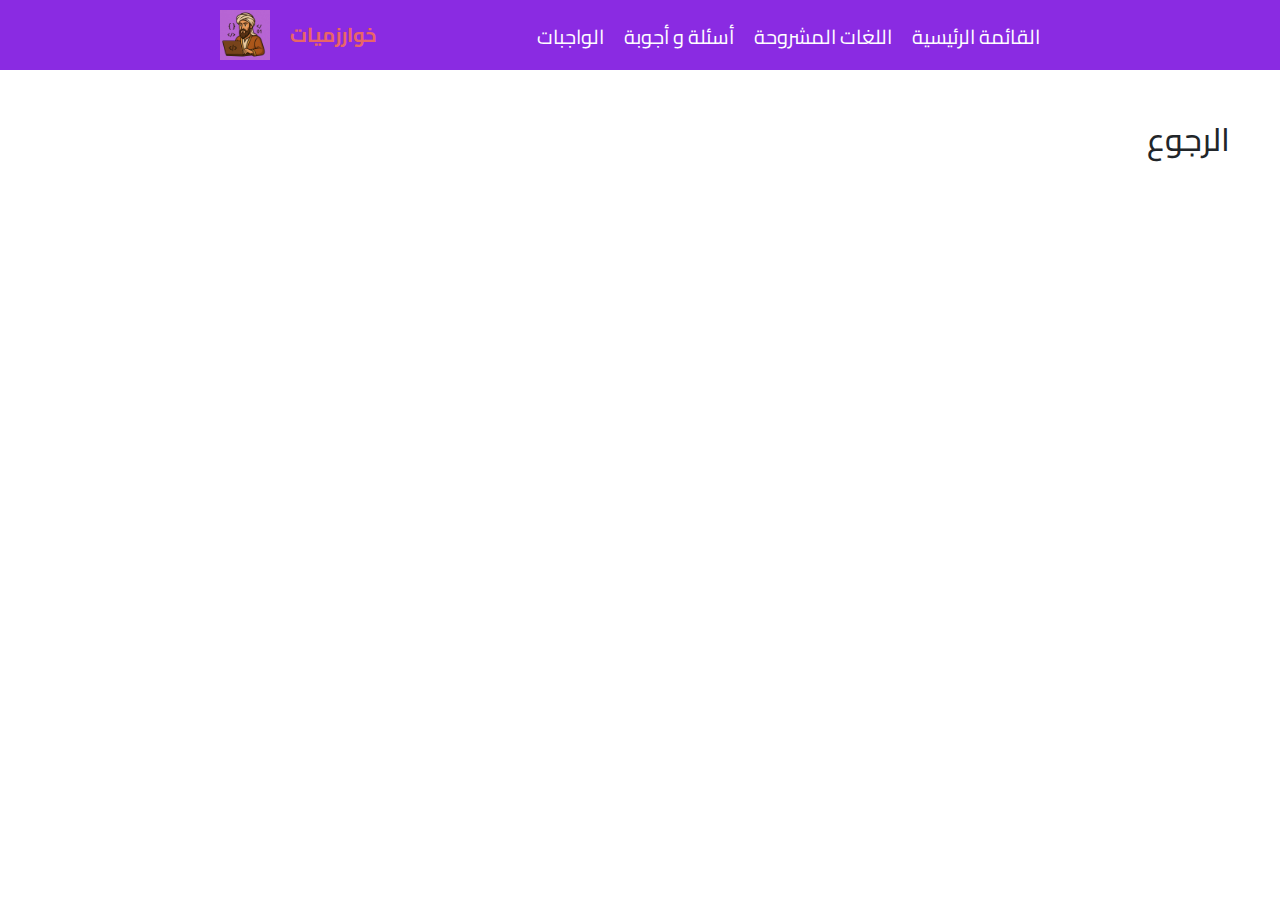
<file: Assignments.html>
<!DOCTYPE html>
<html lang="ar" dir="rtl">
  <head>
    <meta charset="UTF-8" />
    <meta name="viewport" content="width=device-width, initial-scale=1.0" />
    <link rel="stylesheet" href="CSS/styling.css" />
    <link rel="stylesheet" href="CSS/bootstrap.min.css" />
    <link rel="stylesheet" href="CSS/normalize.css" />
    <link rel="preconnect" href="https://fonts.googleapis.com" />
    <link rel="preconnect" href="https://fonts.gstatic.com" crossorigin />
    <link
      href="https://fonts.googleapis.com/css2?family=Cairo:wght@200..1000&display=swap"
      rel="stylesheet"
    />
    <title>Document</title>
  </head>
  <body style="padding-top: 70px">
    <header style="height: 70px" id="header">
      <div class="container">
        <nav>
          <ul>
            <li class="list-unstyled">
              <a href="index.html">القائمة الرئيسية</a>
            </li>
            <li class="list-unstyled">
              <a href="languages.html">اللغات المشروحة</a>
            </li>
            <li class="list-unstyled"><a>أسئلة و أجوبة</a></li>
            <li class="list-unstyled"><a>الواجبات</a></li>
          </ul>
        </nav>
        <div class="text-meaw">
          <p>خوارزميات</p>
          <img
            class="logo"
            src="/images/photo_5972180806120097711_y.jpg"
            alt=""
          />
        </div>
      </div>
    </header>
    <h2 id="back" dir="rtl">الرجوع</h2>
    <script src="/JavaScript/assignments.js"></script>
  </body>
</html>
</file>
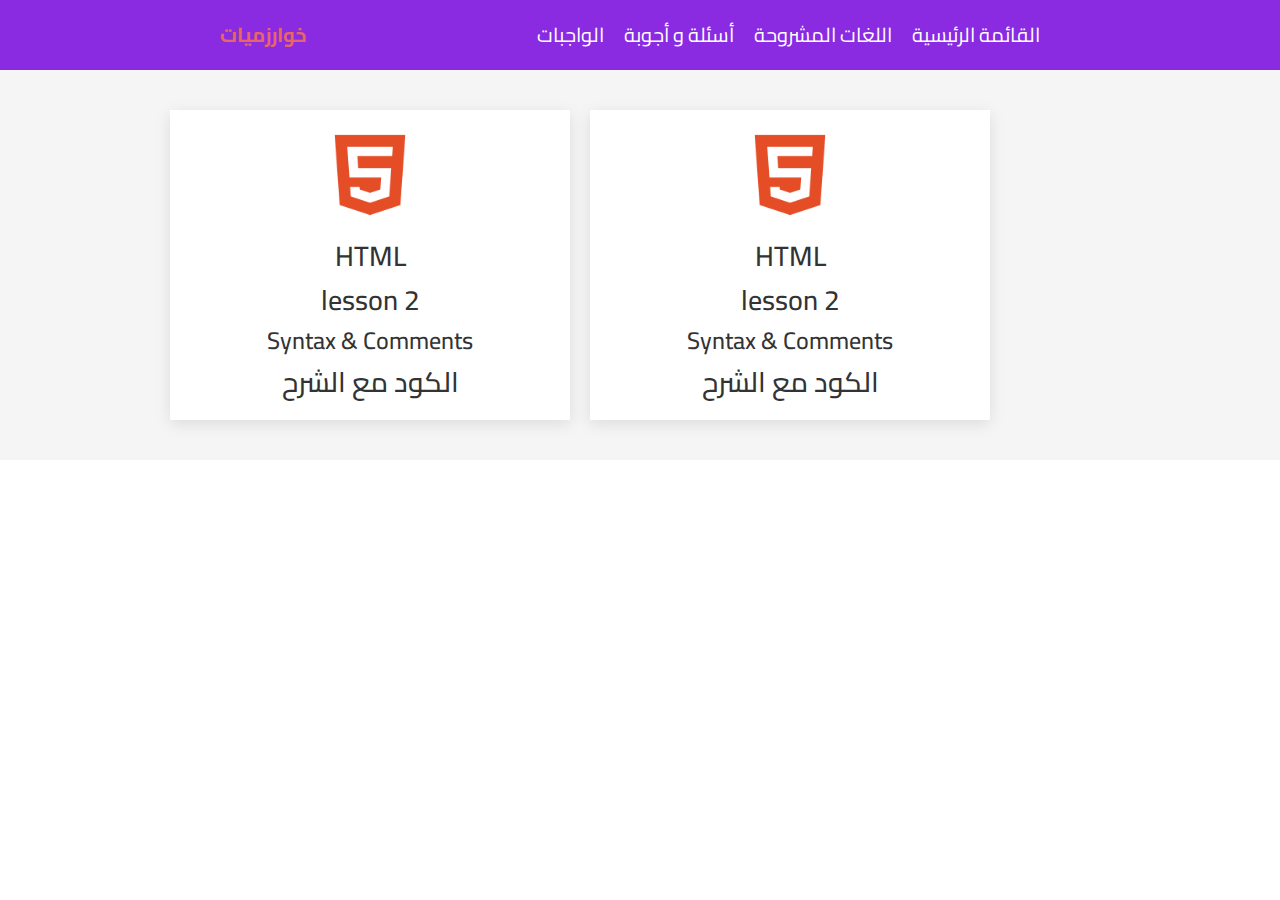
<file: code.html>
<!DOCTYPE html>
<html lang="en" dir="ltr">
  <head>
    <meta charset="UTF-8" />
    <meta name="viewport" content="width=device-width, initial-scale=1.0" />
    <link rel="stylesheet" href="CSS/styling.css" />
    <!-- <link rel="stylesheet" href="/CSS/meaw.css" /> -->
    <link rel="stylesheet" href="CSS/bootstrap.min.css" />
    <link rel="stylesheet" href="CSS/normalize.css" />
    <link rel="preconnect" href="https://fonts.googleapis.com" />
    <link rel="preconnect" href="https://fonts.gstatic.com" crossorigin />
    <link
      href="https://fonts.googleapis.com/css2?family=Cairo:wght@200..1000&display=swap"
      rel="stylesheet"
    />
    <title>Code</title>
  </head>
  <body style="padding-top: 70px">
    <header style="height: 70px" id="header">
      <div class="container">
        <nav>
          <ul>
            <li class="list-unstyled">
              <a id="home" href="index.html">القائمة الرئيسية</a>
            </li>
            <li class="list-unstyled">
              <a href="languages.html">اللغات المشروحة</a>
            </li>
            <li class="list-unstyled"><a>أسئلة و أجوبة</a></li>
            <li class="list-unstyled"><a>الواجبات</a></li>
          </ul>
        </nav>
        <div class="text-meaw">
          <p>خوارزميات</p>
        </div>
      </div>
    </header>
    <div class="background">
      <div class="code-holder">
        <div style="padding: 0 100px" class="container">
          <a href="HTMLSecond.html">
            <div class="card-code">
              <img src="images/HTMLLogo.png" alt="HTML Logo" />
              <h3>HTML</h3>
              <h3>lesson 2</h3>
              <h4>Syntax & Comments</h4>
              <h3>الكود مع الشرح</h3>
            </div>
          </a>

          <div class="card-code">
            <img src="images/HTMLLogo.png" alt="HTML Logo" />
            <h3>HTML</h3>
            <h3>lesson 2</h3>
            <h4>Syntax & Comments</h4>
            <h3>الكود مع الشرح</h3>
          </div>
        </div>
      </div>
    </div>
  </body>
</html>
</file>
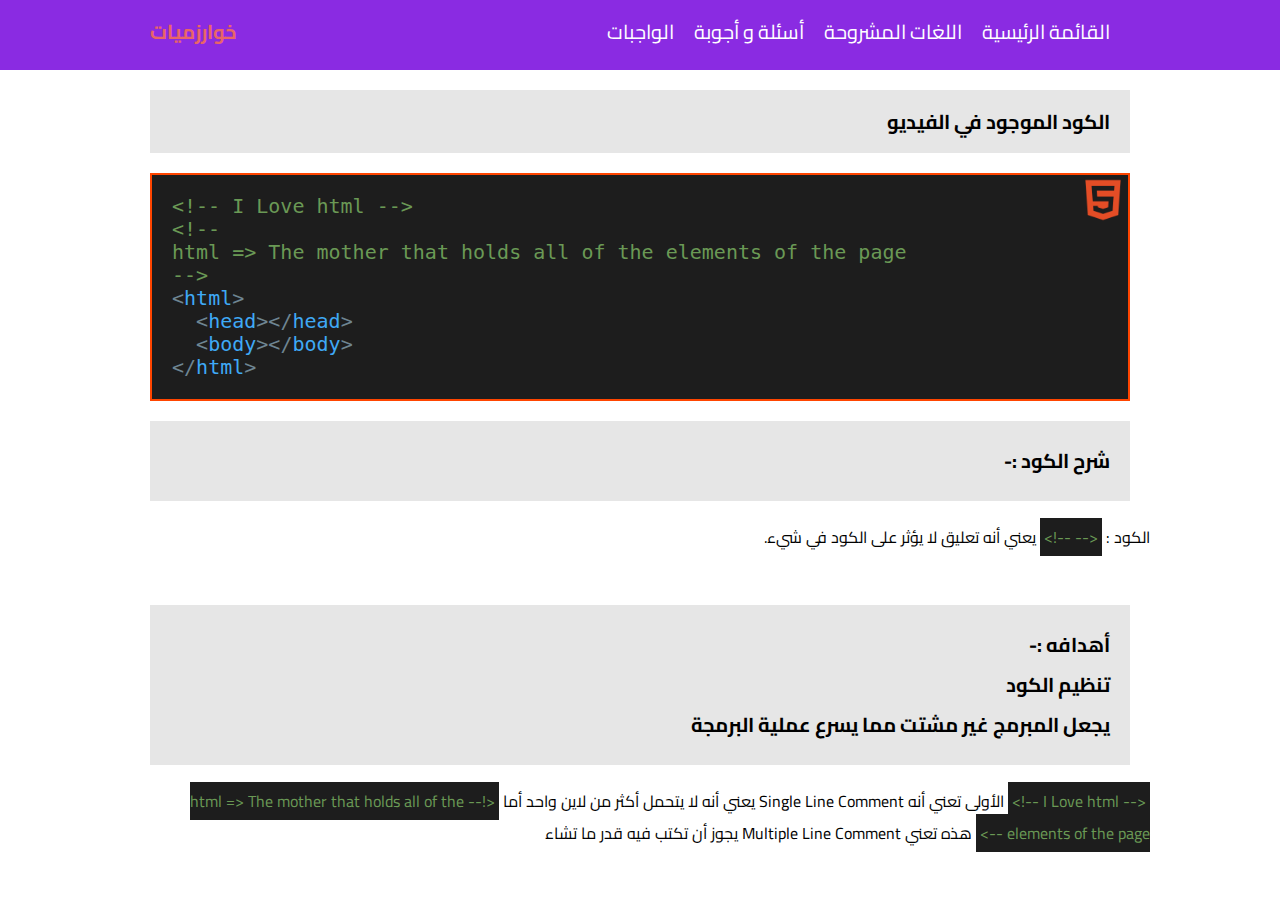
<file: HTMLSecond.html>
<!DOCTYPE html>
<html lang="en" dir="ltr">
  <head>
    <meta charset="UTF-8" />
    <meta name="viewport" content="width=device-width, initial-scale=1.0" />
    <link rel="stylesheet" href="CSS/styling.css" />
    <!-- <link rel="stylesheet" href="/CSS/meaw.css" /> -->
    <!-- <link rel="stylesheet" href="CSS/bootstrap.min.css" /> -->
    <link rel="stylesheet" href="CSS/normalize.css" />
    <link rel="preconnect" href="https://fonts.googleapis.com" />
    <link rel="preconnect" href="https://fonts.gstatic.com" crossorigin />
    <link
      href="https://fonts.googleapis.com/css2?family=Cairo:wght@200..1000&display=swap"
      rel="stylesheet"
    />
    <title>Code</title>
  </head>
  <body style="padding-top: 70px">
    <header style="height: 70px" id="header">
      <div class="container">
        <nav>
          <ul>
            <li class="list-unstyled">
              <a id="home" href="index.html">القائمة الرئيسية</a>
            </li>
            <li class="list-unstyled">
              <a href="languages.html">اللغات المشروحة</a>
            </li>
            <li class="list-unstyled"><a>أسئلة و أجوبة</a></li>
            <li class="list-unstyled"><a>الواجبات</a></li>
          </ul>
        </nav>
        <div class="text-meaw">
          <p>خوارزميات</p>
        </div>
      </div>
    </header>
    <div class="container2">
      <p
        style="
          text-align: right;
          margin: 20px 20px;
          font-size: 20px;
          font-weight: bold;
          background-color: rgb(230 230 230);
          padding: 20px;
        "
      >
        الكود الموجود في الفيديو
      </p>
    </div>
    <div class="container">
      <div class="code">
        <pre dir="ltr">
<span class="comment">&lt;!-- I Love html --&gt;</span><span class="comment">
&lt;!-- 
html => The mother that holds all of the elements of the page
--&gt;</span>
<span class="less">&lt;</span><span class="text">html</span><span class="less">&gt;</span>
  <span class="less">&lt;</span><span class="text">head</span><span class="less">&gt;</span><span class="less">&lt;/</span><span class="text">head</span><span class="less">&gt;</span>
  <span class="less">&lt;</span><span class="text">body</span><span class="less">&gt;</span><span class="less">&lt;/</span><span class="text">body</span><span class="less">&gt;</span>
<span class="less">&lt;/</span><span class="text">html</span><span class="less">&gt;</span></pre>
      </div>
    </div>
    <div class="container2">
      <div class="explain">
        <p
          style="
            text-align: right;
            margin: 20px 20px;
            font-size: 20px;
            font-weight: bold;
            background-color: rgb(230 230 230);
            padding: 20px;
          "
        >
          شرح الكود :-
        </p>
        <p>
          الكود :
          <span style="background-color: #1d1d1d; padding: 4px" class="comment"
            >&lt;-- --!&gt;</span
          >
          يعني أنه تعليق لا يؤثر على الكود في شيء.
        </p>
        <br />
        <ul
          style="
            text-align: right;
            margin: 20px 20px;
            font-size: 20px;
            font-weight: bold;
            background-color: rgb(230 230 230);
            padding: 20px;
          "
        >
          أهدافه :-
          <li>تنظيم الكود</li>
          <li>يجعل المبرمج غير مشتت مما يسرع عملية البرمجة</li>
        </ul>
        <span style="background-color: #1d1d1d; padding: 4px" class="comment"
          >&lt;-- I Love html --!&gt;</span
        >
        الأولى تعني أنه Single Line Comment يعني أنه لا يتحمل أكثر من لاين واحد
        أما
        <span class="comment2"
          >&lt;!-- html => The mother that holds all of the elements of the page
          --&gt;</span
        >
        هذه تعني Multiple Line Comment يجوز أن تكتب فيه قدر ما تشاء
      </div>
    </div>
  </body>
</html>
</file>
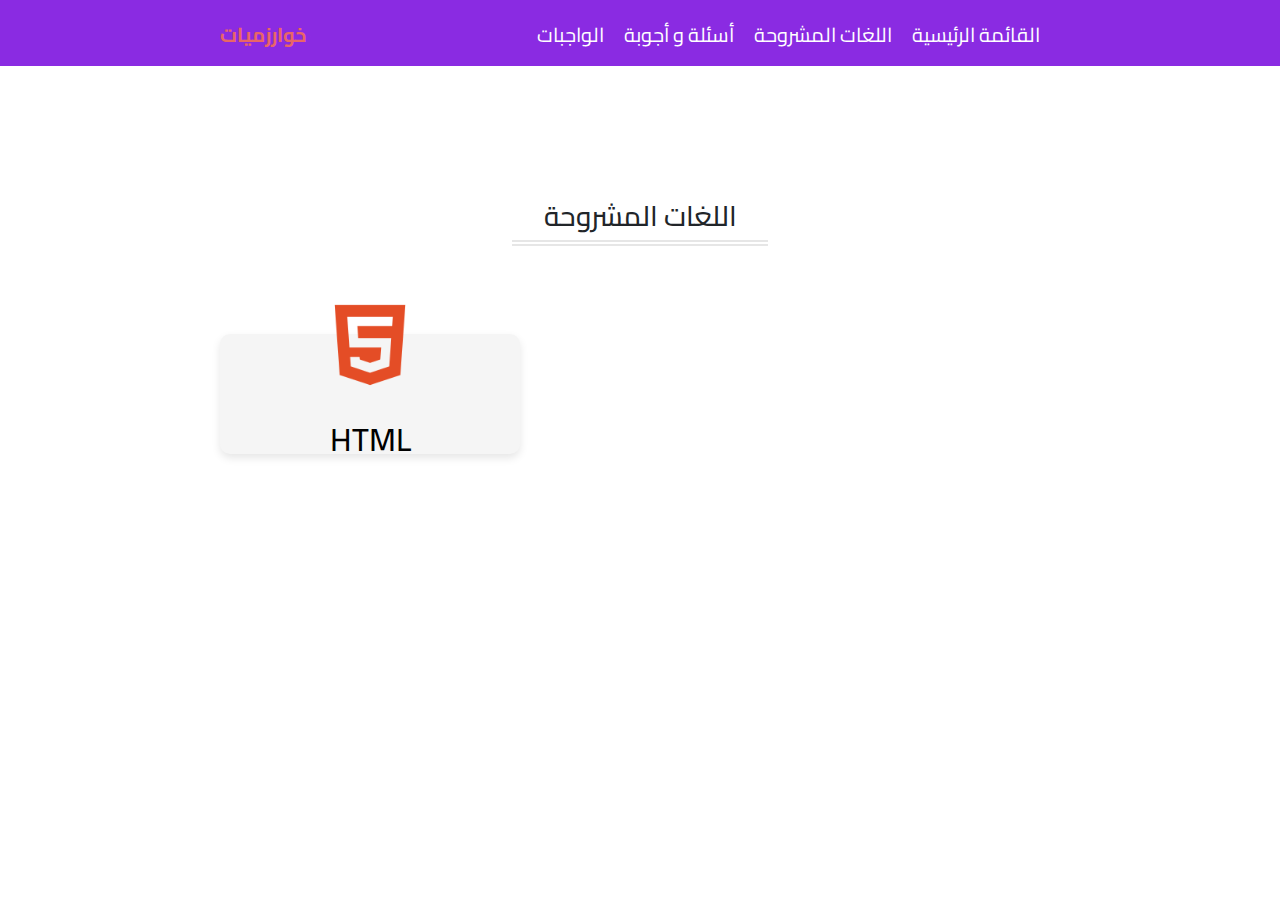
<file: languages.html>
<!DOCTYPE html>
<html lang="ar" dir="rtl">
  <head>
    <meta charset="UTF-8" />
    <meta name="viewport" content="width=device-width, initial-scale=1.0" />
    <link rel="stylesheet" href="CSS/styling.css" />
    <link rel="stylesheet" href="CSS/bootstrap.min.css" />
    <link rel="stylesheet" href="CSS/normalize.css" />
    <link rel="preconnect" href="https://fonts.googleapis.com" />
    <link rel="preconnect" href="https://fonts.gstatic.com" crossorigin />
    <link
      href="https://fonts.googleapis.com/css2?family=Cairo:wght@200..1000&display=swap"
      rel="stylesheet"
    />
    <title>Document</title>
  </head>
  <body>
    <header id="header">
      <div class="container">
        <nav>
          <ul>
            <li class="list-unstyled">
              <a href="index.html">القائمة الرئيسية</a>
            </li>
            <li class="list-unstyled">
              <a href="languages.html">اللغات المشروحة</a>
            </li>
            <li class="list-unstyled"><a>أسئلة و أجوبة</a></li>
            <li class="list-unstyled"><a>الواجبات</a></li>
          </ul>
        </nav>
        <div class="text-meaw">
          <p>خوارزميات</p>
        </div>
      </div>
    </header>
    <div class="available-parent">
      <h3 style="transform: translateY(-100px)">اللغات المشروحة</h3>
    </div>
    <div class="language-parent" dir="ltr">
      <div class="container">
        <a href="need.html">
          <div
            style="transform: translateY(-100px)"
            class="language-card"
            id="assignmentsHTML"
          >
            <div class="image">
              <img src="images/HTMLLogo.png" alt="HTML Logo" />
            </div>
            <h2 class="text-HTML">HTML</h2>
          </div>
        </a>
      </div>
    </div>
  </body>
</html>
</file>
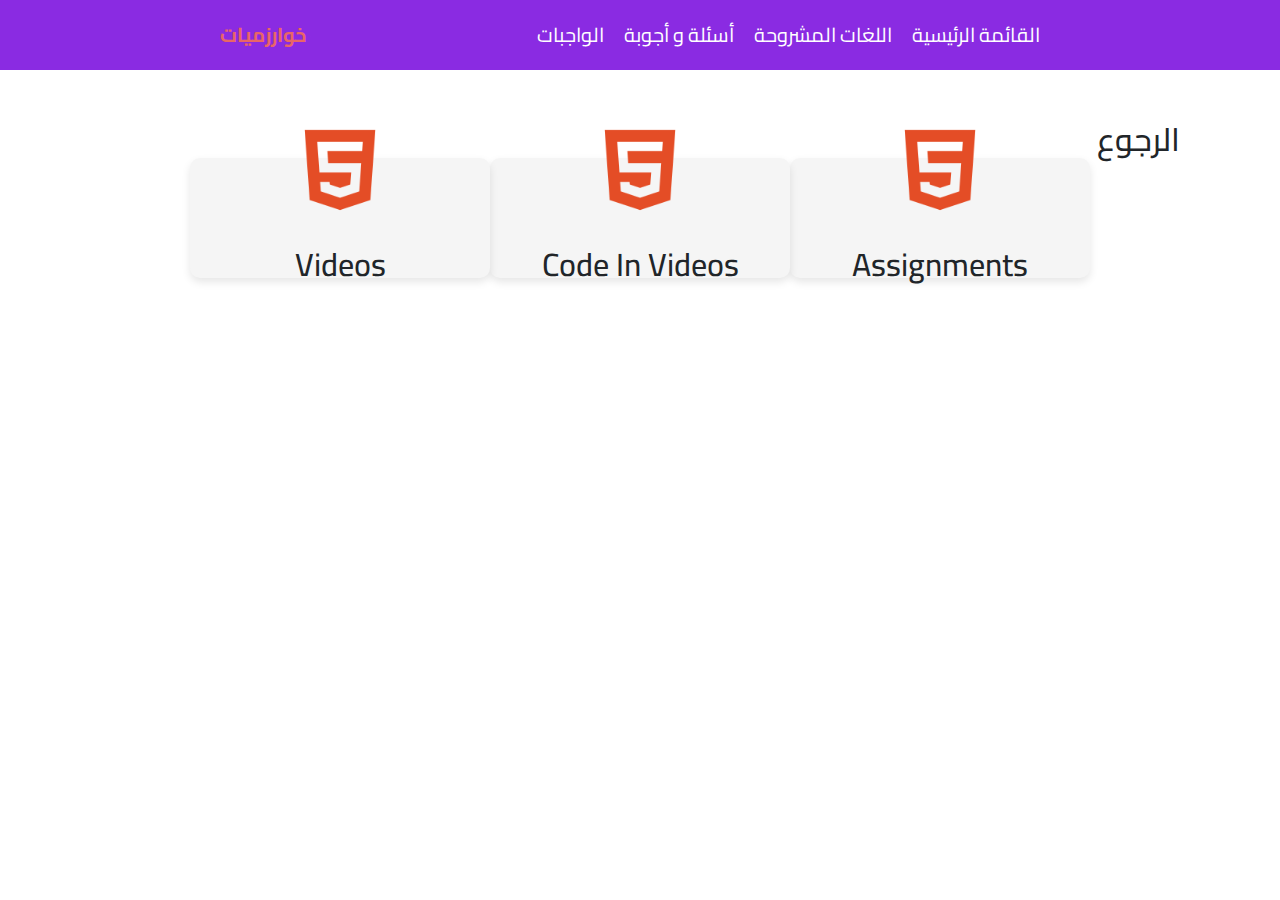
<file: need.html>
<!DOCTYPE html>
<html lang="ar" dir="rtl">
  <head>
    <meta charset="UTF-8" />
    <meta name="viewport" content="width=device-width, initial-scale=1.0" />
    <link rel="stylesheet" href="CSS/styling.css" />
    <link rel="stylesheet" href="CSS/bootstrap.min.css" />
    <link rel="stylesheet" href="CSS/normalize.css" />
    <link rel="preconnect" href="https://fonts.googleapis.com" />
    <link rel="preconnect" href="https://fonts.gstatic.com" crossorigin />
    <link
      href="https://fonts.googleapis.com/css2?family=Cairo:wght@200..1000&display=swap"
      rel="stylesheet"
    />
    <title>Document</title>
  </head>
  <body style="padding-top: 70px">
    <header style="height: 70px" id="header">
      <div class="container">
        <nav>
          <ul>
            <li class="list-unstyled">
              <a href="index.html">القائمة الرئيسية</a>
            </li>
            <li class="list-unstyled">
              <a href="languages.html">اللغات المشروحة</a>
            </li>
            <li class="list-unstyled"><a>أسئلة و أجوبة</a></li>
            <li class="list-unstyled"><a>الواجبات</a></li>
          </ul>
        </nav>
        <div class="text-meaw">
          <p>خوارزميات</p>
        </div>
      </div>
    </header>
    <div
      class="back"
      dir="rtl"
      style="text-align: right; margin: 50px 50px 0 0"
    >
      <h2 id="back" dir="rtl">الرجوع</h2>
    </div>
    <div class="cards-parent">
      <div class="language-card" id="assignmentsHTML">
        <div class="image">
          <img src="images/HTMLLogo.png" alt="HTML Logo" />
        </div>
        <h2 class="text-HTML">Assignments</h2>
      </div>
      <div class="language-card" id="codeHTML">
        <div class="image">
          <img src="images/HTMLLogo.png" alt="HTML Logo" />
        </div>
        <h2 class="text-HTML">Code In Videos</h2>
      </div>
      <div class="language-card" id="videosHTML">
        <div class="image">
          <img src="images/HTMLLogo.png" alt="HTML Logo" />
        </div>
        <h2 class="text-HTML">Videos</h2>
      </div>
    </div>
    <script src="/JavaScript/assignments.js"></script>
  </body>
</html>
</file>
<file: CSS/styling.css>
* {
  -o-box-sizing: border-box;
  -moz-box-sizing: border-box;
  -webkit-box-sizing: border-box;
  box-sizing: border-box;
  margin: 0;
  padding: 0;
}

html {
  scroll-behavior: smooth;
}

body {
  font-family: "Cairo", sans-serif !important;
  direction: rtl !important;
} 

header {
  padding-top: 20px;
  background-color: blueviolet;
  position: fixed;
  min-width: 100%;
  z-index: 1000;
  top: 0;
  /* box-shadow: 0 1px 5px black; */
}

header .container {
  display: flex;
  justify-content: space-between;
  align-items: center;
}

nav ul li {
  transition-duration: 0.2s;
  padding-right: 20px;
  font-size: 20px;
  color: white;
}

nav ul {
  display: flex;
  flex-direction: row;
  justify-content: start;
}

.text-meaw p {
  color: rgb(233, 102, 102);
  font-weight: bold;
  font-size: 20px;
}

.text-meaw {
  display: flex;
  gap: 20px;
}


.text-landing {
  background-color: blueviolet;
  height: 60vh;
  position: relative;
  color: white;
}

.text-landing h2 {
  position: absolute;
  top: 50%;
  left: 50%;
  font-size: 40px;
  transform: translate(-50%, -250%);
}
.text-landing pre {
  position: absolute;
  top: 50%;
  left: 50%;
  transform: translate(-40%, -50%);
  color: white;
  font-size: 20px;
  font-family: "Cairo";
  overflow: hidden;
}

.available-parent {
  margin-top: 300px;
  text-align: center;
  position: relative;
  margin-bottom: 100px;
}

.available-parent h3::before {
  content: "";
  width: 20%;
  height: 2px;
  background-color: rgb(230 230 230);
  position: absolute;
  bottom: -8px;
  left: 50%;
  transform: translateX(-50%);
}
.available-parent h3::after {
  content: "";
  width: 20%;
  height: 2px;
  background-color: rgb(230 230 230);
  position: absolute;
  bottom: -12px;
  left: 50%;
  transform: translateX(-50%);
}

.language-parent {
  /* display: grid; */
  /* grid-template-columns: repeat(auto-fill, minmax(250px, 1fr)); */
  margin-bottom: 200px;
}

.language-card {
  padding: 20px;
  width: 300px;
  height: 120px;
  background-color: #f5f5f5;
  border-radius: 10px;
  display: flex;
  flex-direction: column;
  align-items: center;
  justify-content: center;
  box-shadow: 0 4px 8px rgba(0,0,0,0.1);
  transition-duration: 0.5s;
}


.image {
  display: flex;
  justify-content: center;
  align-items: center;
}
.image img {
  width: 100px;
  height: 100px;
}
.language-card h2 {
  padding: 25px;
}

.language-parent .container a {
  display: block;
  width: fit-content;
  text-decoration: none;
  color: black;

}
.language-card:hover {
  background-color: #cbcbcb;
}

.back {
  width: fit-content;
}
#back {
  width: fit-content;
  margin: 50px 50px 0 0;
}
#back:hover {
  color: red;
  cursor: pointer;
}
.back:hover {
  color: red;
  cursor: pointer;
}

.cards-parent {
  display: flex;
  justify-content: center;
  align-items: center;

}

.logo {
  width: 50px;
  height: 50px;
  transform: translateY(-10px);
}
.list-unstyled a {
  color: white;
  text-decoration: none;
}

.list-unstyled {
  transition: 0.3s;
}
.list-unstyled a {
  transition: 0.3s;
}
.list-unstyled:hover a {
  color: rgb(233, 102, 102);
  cursor: pointer;
  text-decoration: none;

}
.list-unstyled:hover {
  color: rgb(233, 102, 102);
  cursor: pointer;
  text-decoration: none;

}


.list-unstyled {
  list-style-type: none;
}

.background {
  background-color: rgb(245 245 245);
  padding: 20px;
}

.code-holder {
  direction: ltr;
}



.code-holder .container {
  display: grid;
  grid-template-columns: repeat(auto-fill, minmax(300px, 1fr));
  grid-template-areas: "code code code";
  direction: ltr !important;
  margin: 20px 0;
  gap: 20px;
  /* padding: 20px; */
}

.card-code {
  display: flex;
  flex-direction: column;
  align-items: center;
  background-color: white;
  padding: 15px;
  box-shadow: 0 4px 15px rgba(0, 0, 0, 0.1);
  transition: transform 0.3s ease, box-shadow 0.3s ease;
  text-align: center;
}

.card-code:hover {
  transform: translateY(-5px);
  box-shadow: 0 10px 25px rgba(0, 0, 0, 0.15);
}

.card-code img {
  width: 80px;
  height: 80px;
  margin-bottom: 10px;
  object-fit: contain;
}

.card-code h3,
.card-code h4 {
  margin: 5px 0;
  color: #333;
}
.card-code > img {
  width: 100px;
  height: 100px;
}

















@media (max-width: 767px) {
  .code {
    width: 750px;
  }
}

.code {
  background-color: #1d1d1d;
  padding: 20px;
  position: relative;
  margin: 20px auto;
  border: 2px solid orangered;
  overflow-x: auto;
  font-size: 20px;
}

.code::before {
  content: "";
  color: white;
  position: absolute;
  top: 0;
  right: 0;
  background-image: url("/images/HTMLLogo.png");
  background-size: contain;
  height: 50px;
  width: 50px;
}


.code p {
  display: inline;
}

.comment {
  color: #6A9955;
}

.less {
  color: #6e8592;
}


.text {
  color: #3FA9F5;
}

.attribute {
  color: #7fe1ff; 
}

.equal {
  color: white;
}

.result {
  color: rgb(217, 125, 125);
}

.content {
  color: white;
}

.explain {
  direction: rtl;
  text-align: right;
  line-height: 2;
}

.container {
  padding: 0 150px !important;
}

.container2 {
  padding: 0 130px;
}

.explain ul li {
  list-style-type: none;
}

.comment2 {
  background-color: #1d1d1d;
  padding: 4px;
  color: #6A9955;
}

@media (max-width: 767px) {
  .code {
    max-width: 750px;
    font-size: 20px;
  }
  .code::before {
    content: "";
    color: white;
    position: absolute;
    top: 0;
    left: 0;
    background-image: url(HTMLLogo.png);
    background-size: contain;
    height: 50px;
    width: 50px;
  }
}
</file>
<file: CSS/meaw.css>
.container {
  padding-right: 300px;
  padding-left: 300px;
}
</file>
